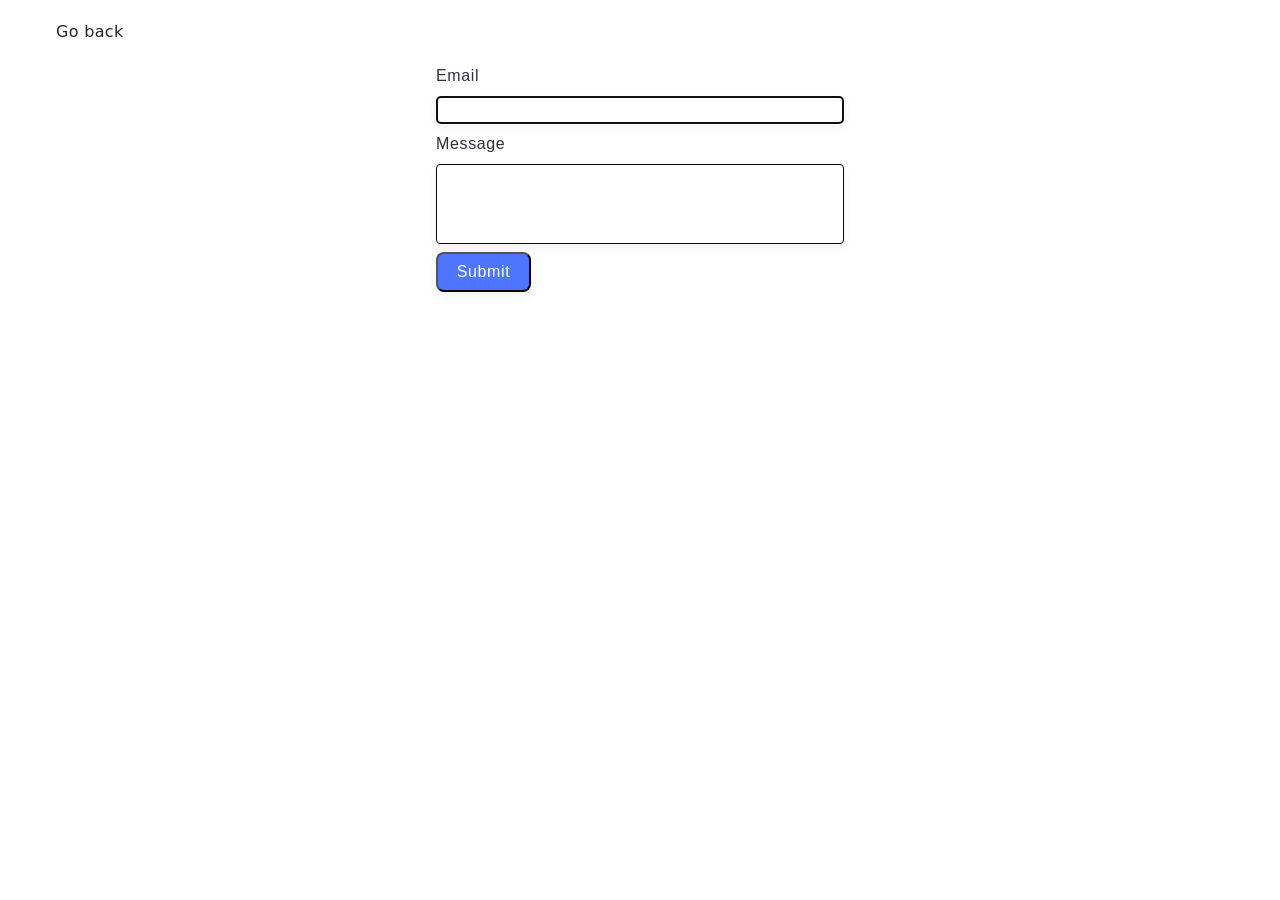
<file: src/2-form.html>
<!doctype html>
<html lang="en">

<head>
    <meta charset="UTF-8" />
    <meta http-equiv="X-UA-Compatible" content="IE=edge" />
    <meta name="viewport" content="width=device-width, initial-scale=1.0" />
    <title>Form</title>
    <link rel="stylesheet" href="./css/styles.css" />
</head>

<body>
    <header class="header">
        <div class="container">
            <nav class="nav">
                <ul class="nav-list">
                    <li class="nav-item">
                        <a class="nav-link" href="./index.html">Go back</a>
                    </li>
                </ul>
            </nav>
        </div>
    </header>
    <main>
        <div>
            <form class="feedback-form" autocomplete="off">
                <label class="feedback-form-label">
                    Email
                    <input class="feedback-form-input" type="email" name="email" autofocus />
                </label>
                <label class="feedback-form-label">
                    Message
                    <textarea class="feedback-form-input" name="message" rows="8"></textarea>
                </label>
                <button class="feedback-form-btn" type="submit">Submit</button>
            </form>
        </div>
    </main>
    <script type="module" src="./js/2-form.js"></script>
</body>

</html>
</file>
<file: src/css/styles.css>
/**
  |============================
  | include css partials with
  | default @import url()
  |============================
*/
/* Common styles */
@import url('./reset.css');
@import url('./base.css');
@import url('./container.css');
@import url('./animations.css');

/* Sections style */
@import url('./header.css');
@import url('./vite-promo.css');
@import url('./badges.css');
@import url('./back-link.css');
@import url('./footer.css');
@import url('./1-gallery.css');
@import url('./2-form.css');
</file>
